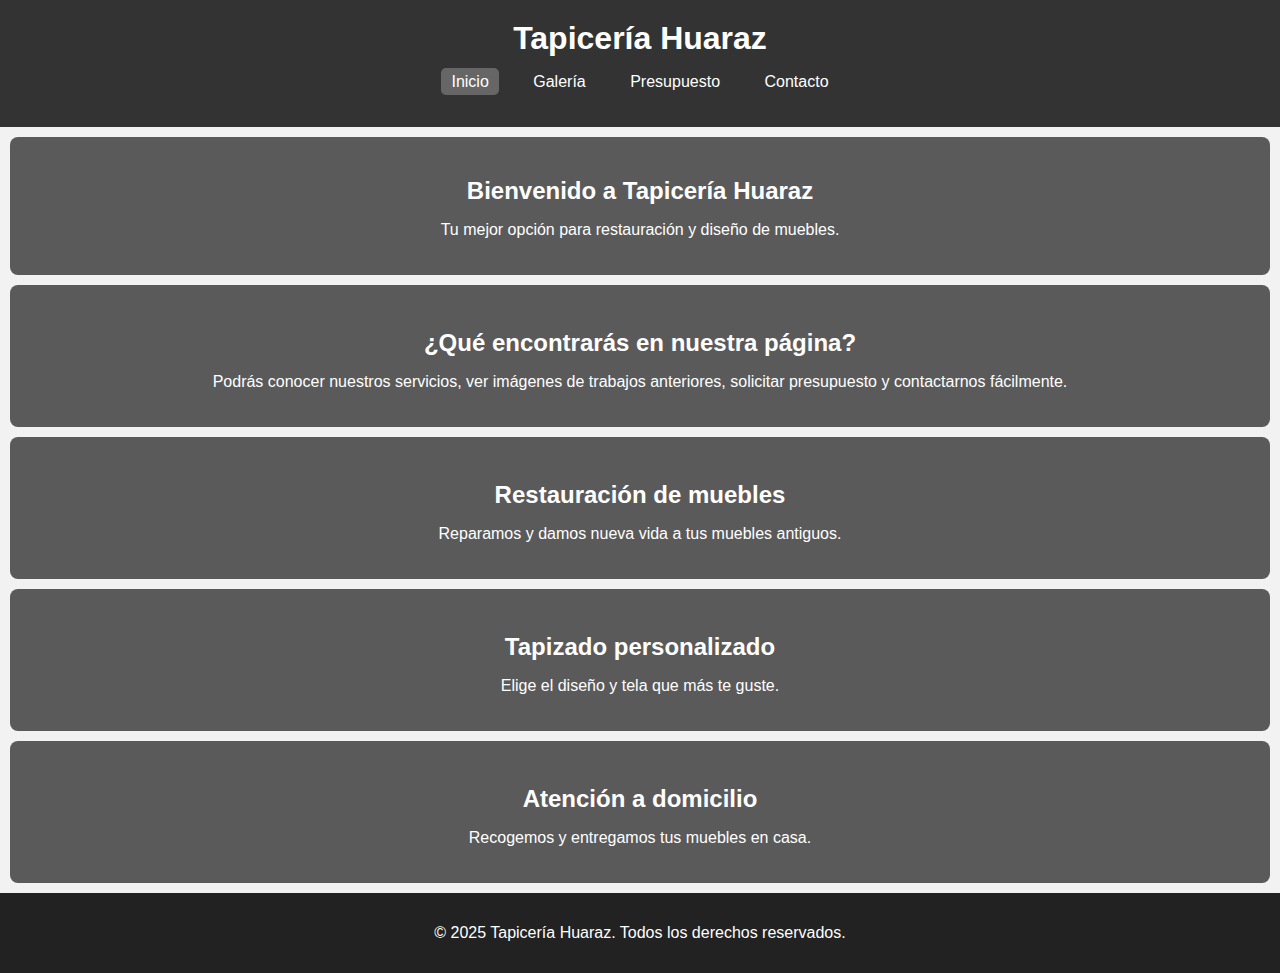
<file: index.html>
<!DOCTYPE html>
<html lang="es">
<head>
  <meta charset="UTF-8">
  <meta name="viewport" content="width=device-width, initial-scale=1.0">
  <title>Inicio-Tapicería Huaraz</title>
  <link rel="stylesheet" href="CSS/estilos.css">
</head>
<body>

  <header>
    <h1>Tapicería Huaraz</h1>
    <nav>
      <ul>
        <li><a href="index.html" class="activo">Inicio</a></li>
        <li><a href="Pestañas/productos.html">Galería</a></li>
        <li><a href="Pestañas/presupuesto.html">Presupuesto</a></li>
        <li><a href="Pestañas/contacto.html">Contacto</a></li>
      </ul>
    </nav>
  </header>

  <!--Mensaje de bienvenida!-->
  <section class="bienvenida">
    <h2 class="titulo">Bienvenido a Tapicería Huaraz</h2>
    <p class="texto">Tu mejor opción para restauración y diseño de muebles.</p>
  </section>

  <!--Descripcion de contenido-->
  <section class="descripcion">
    <h3 class="titulo">¿Qué encontrarás en nuestra página?</h3>
    <p class="texto">
    Podrás conocer nuestros servicios, ver imágenes de trabajos anteriores, solicitar presupuesto y contactarnos fácilmente.
    </p>
  </section>

  <!--Servicios disponibles!-->
  <section class="servicios">
    <h3 class="titulo">Restauración de muebles</h3>
    <p class="texto">Reparamos y damos nueva vida a tus muebles antiguos.</p>
  </section>

  <section class="servicios">
    <h3 class="titulo">Tapizado personalizado</h3>
    <p class="texto">Elige el diseño y tela que más te guste.</p>
  </section>

  <section class="servicios">
    <h3 class="titulo">Atención a domicilio</h3>
    <p class="texto">Recogemos y entregamos tus muebles en casa.</p>
  </section>

  <footer>
    <p>&copy; 2025 Tapicería Huaraz. Todos los derechos reservados.</p>
  </footer>
</body>
</html>
</file>
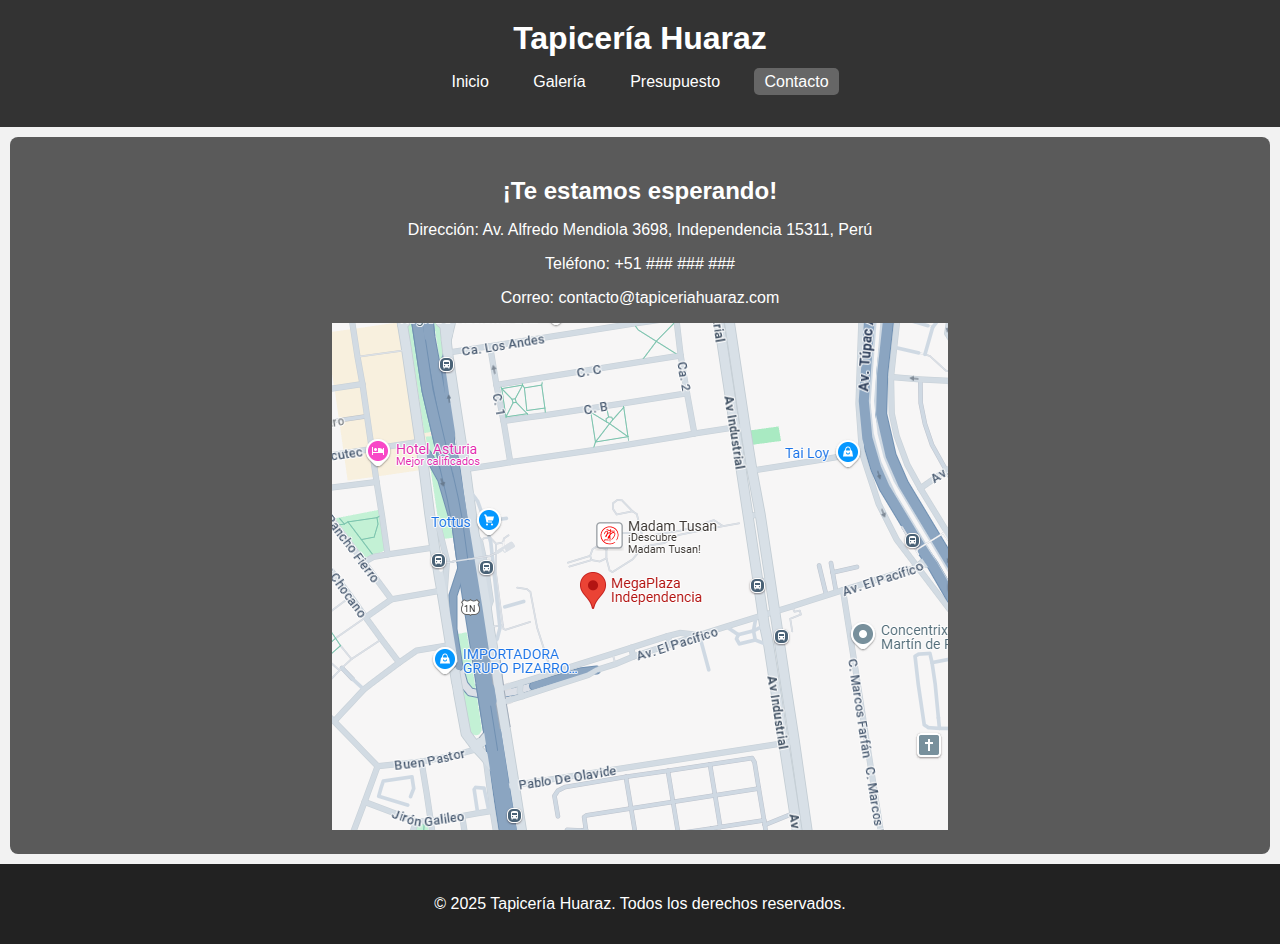
<file: Pestañas/contacto.html>
<!DOCTYPE html>
<html lang="es">
<head>
  <meta charset="UTF-8">
  <meta name="viewport" content="width=device-width, initial-scale=1.0">
  <title>Contacto-Tapicería Huaraz</title>
  <link rel="stylesheet" href="../CSS/estilos.css">
</head>
<body>

  <header>
    <h1>Tapicería Huaraz</h1>
    <nav>
      <ul>
        <li><a href="../index.html">Inicio</a></li>
        <li><a href="productos.html">Galería</a></li>
        <li><a href="presupuesto.html">Presupuesto</a></li>
        <li><a href="contacto.html" class="activo">Contacto</a></li>
      </ul>
    </nav>
  </header>

  <section class="direccion">
    <h2 class="titulo">¡Te estamos esperando!</h2>
    <p class="texto">Dirección: Av. Alfredo Mendiola 3698, Independencia 15311, Perú</p>
    <p class="texto">Teléfono: +51 ### ### ###</p>
    <p class="texto">Correo: contacto@tapiceriahuaraz.com</p>
    <img src="../Imagenes/mapa.png" alt="Ubicación">
  </section>

  <footer>
    <p> &copy; 2025 Tapicería Huaraz. Todos los derechos reservados.</p>
  </footer>
</body>
</html>
</file>
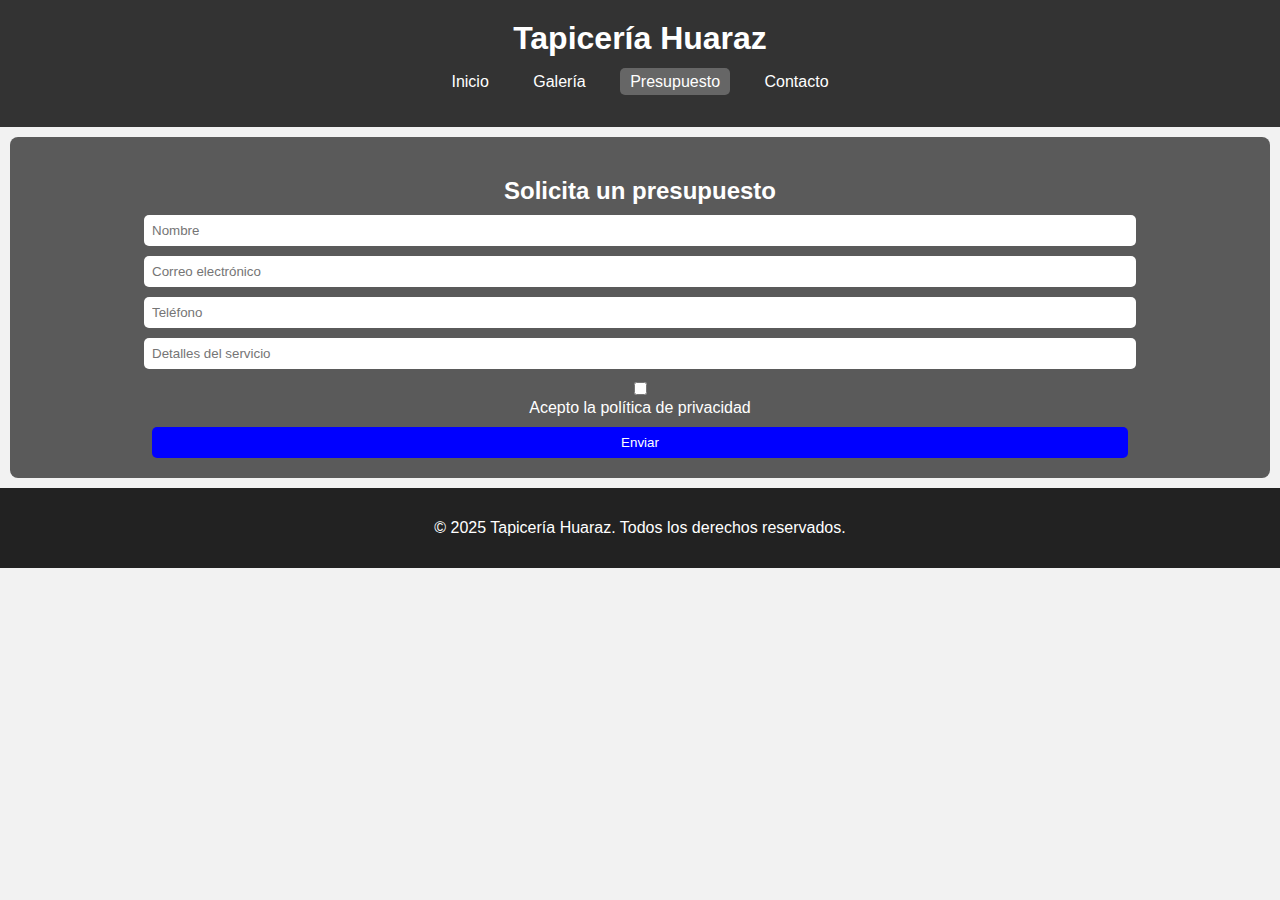
<file: Pestañas/presupuesto.html>
<!DOCTYPE html>
<html lang="es">
<head>
  <meta charset="UTF-8">
  <meta name="viewport" content="width=device-width, initial-scale=1.0">
  <title>Presupuesto-Tapicería Huaraz</title>
  <link rel="stylesheet" href="../CSS/estilos.css">
</head>
<body>

  <header>
    <h1>Tapicería Huaraz</h1>
    <nav>
      <ul>
        <li><a href="../index.html">Inicio</a></li>
        <li><a href="productos.html">Galería</a></li>
        <li><a href="presupuesto.html" class="activo">Presupuesto</a></li>
        <li><a href="contacto.html">Contacto</a></li>
      </ul>
    </nav>
  </header>

  <section class="formulario">
    <h2 class="titulo">Solicita un presupuesto</h2>
    <form>
      <input type="text" name="nombre" placeholder="Nombre" required>
      <input type="email" name="email" placeholder="Correo electrónico" required>
      <input type="text" name="telefono" placeholder="Teléfono" required>
      <input type="text" name="detalles" placeholder="Detalles del servicio" required>
      <div>
        <input type="checkbox" required> Acepto la política de privacidad
      </div>
      <button type="submit">Enviar</button>
    </form>
  </section>

  <footer>
    <p>&copy; 2025 Tapicería Huaraz. Todos los derechos reservados.</p>
  </footer>

</body>
</html>
</file>
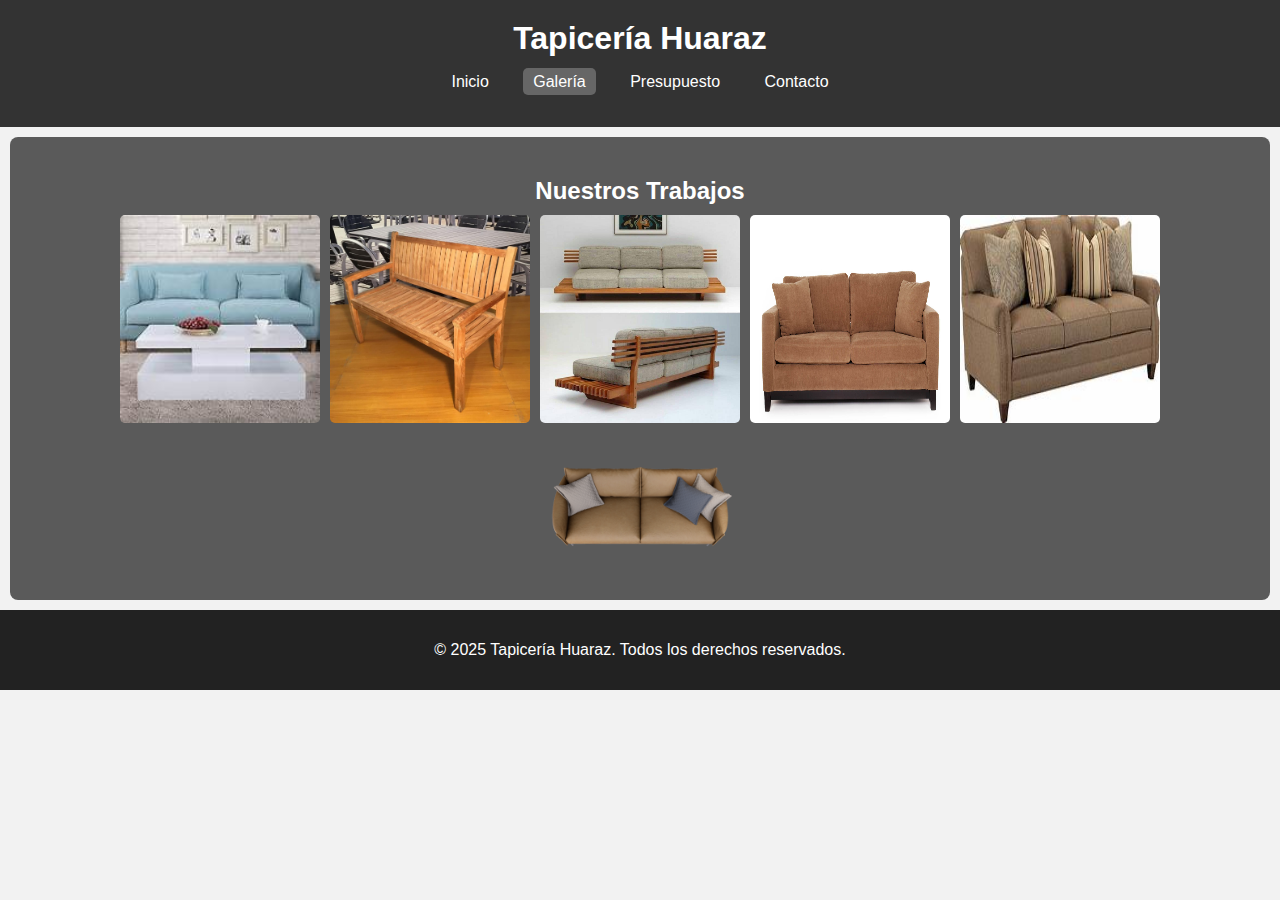
<file: Pestañas/productos.html>
<!DOCTYPE html>
<html lang="es">
<head>
  <meta charset="UTF-8">
  <meta name="viewport" content="width=device-width, initial-scale=1.0">
  <title>Galería-Tapicería Huaraz</title>
  <link rel="stylesheet" href="../CSS/estilos.css">
</head>
<body>

  <header>
    <h1>Tapicería Huaraz</h1>
    <nav>
      <ul>
        <li><a href="../index.html">Inicio</a></li>
        <li><a href="productos.html" class="activo">Galería</a></li>
        <li><a href="presupuesto.html">Presupuesto</a></li>
        <li><a href="contacto.html">Contacto</a></li>
      </ul>
    </nav>
  </header>

  <section class="galeria">
    <h2 class="titulo">Nuestros Trabajos</h2>
    <div class="cuadricula">
      <img src="../Imagenes/mueble1.jpg" alt="Producto 1">
      <img src="../Imagenes/mueble2.jpg" alt="Producto 2">
      <img src="../Imagenes/mueble3.jpg" alt="Producto 3">
      <img src="../Imagenes/mueble4.jpg" alt="Producto 4">
      <img src="../Imagenes/mueble5.jpg" alt="Producto 5">
      <img src="../Imagenes/mueble6.jpg" alt="Producto 6">
    </div>
  </section>

  <footer>
    <p>&copy; 2025 Tapicería Huaraz. Todos los derechos reservados.</p>
  </footer>

</body>
</html>
</file>
<file: CSS/estilos.css>
/*Fondo para todas las paginas*/
body{
  font-family: Arial, sans-serif;
  background-color: #f2f2f2;
  margin: 0;
  padding: 0;
  color: white;
}

/*Encabezado*/
header{
  background-color: #333;
  text-align: center;
  padding: 20px;
}

header h1{
  margin: 0;
  color: white;
}

/*Menu*/
nav ul{
  list-style: none;
  padding: 0;
}

nav ul li{
  display: inline-block;
  margin: 0 10px;
}

nav ul li a{
  text-decoration: none;
  color: white;
  padding: 5px 10px;
}

nav ul li a.activo{
  background-color: #666;
  border-radius: 5px;
}

/*Secciones*/
.bienvenida, .descripcion, .servicios, .formulario, .galeria, .direccion{
  text-align: center;
  padding: 20px;
  margin: 10px;
  background-color: #5a5a5a;
  border-radius: 8px;
}

.titulo {
  font-size: 24px;
  margin-bottom: 10px;
}

.texto {
  font-size: 16px;
}

/*Galeria*/
.cuadricula {
  display: flex;
  flex-wrap: wrap;
  justify-content: center;
  gap: 10px;
}

.cuadricula img {
  width: 200px;
  border-radius: 5px;
}

/*Formulario*/
form {
  display: flex;
  flex-direction: column;
  align-items: center;
  gap: 10px;
}

input, button {
  padding: 8px;
  width: 80%;
  border: none;
  border-radius: 5px;
}

button {
  background-color: blue;
  color: white;
  cursor: pointer;
}

button:hover {
  background-color: darkblue;
}

/*Pie de pagina*/
footer {
  background-color: #222;
  color: white;
  text-align: center;
  padding: 15px;
}
</file>
